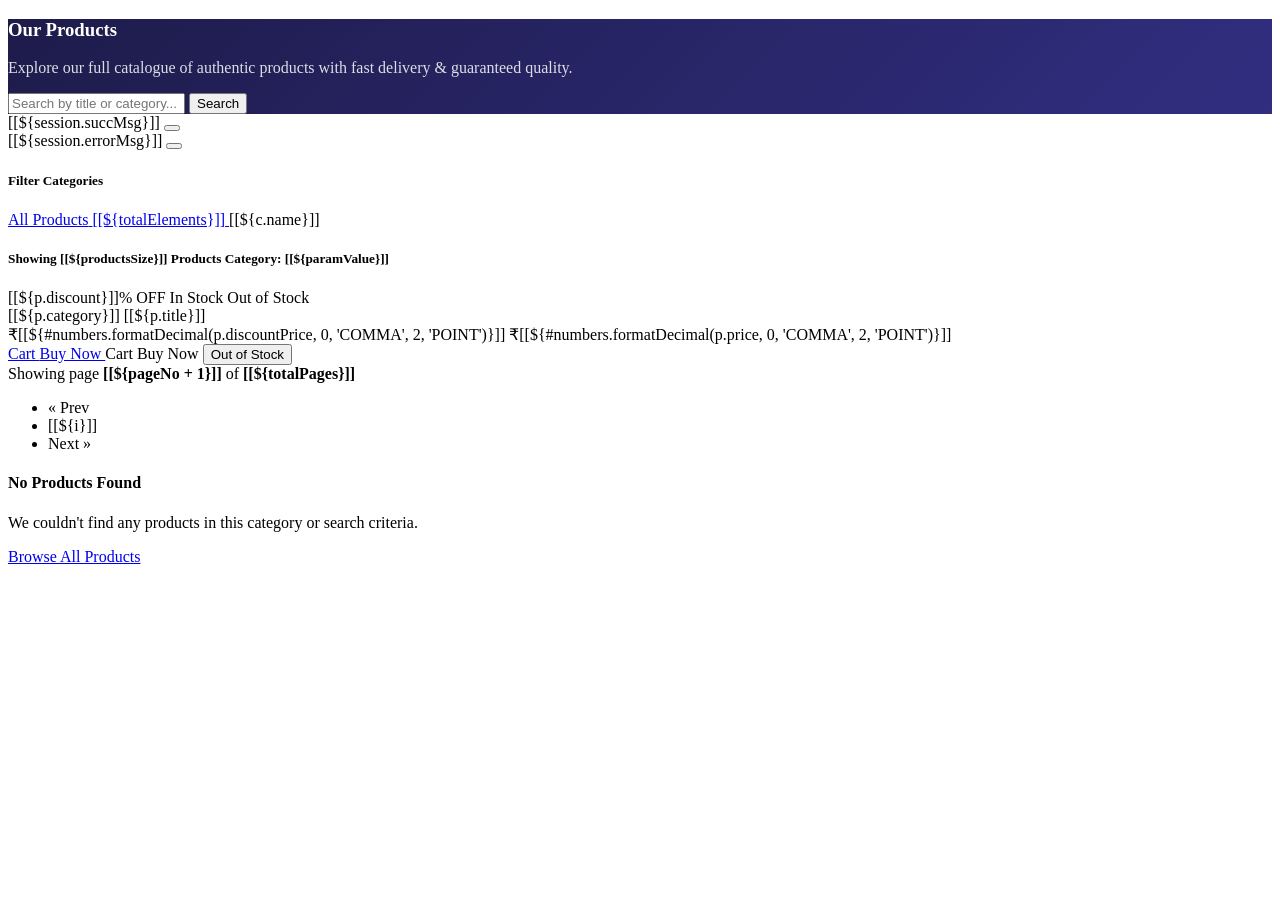
<file: src/main/resources/templates/product.html>
<!DOCTYPE html>
<html lang="en" xmlns:th="http://www.thymeleaf.org"
	th:replace="~{base::layout(~{::section})}">
<head>
<meta charset="UTF-8">
<title>Products - Ecom Store</title>
</head>
<body>
	<section>
		<!-- Search & Header Banner -->
		<div class="py-4 mb-4" style="background: linear-gradient(135deg, #1e1b4b 0%, #312e81 100%); color: #fff;">
			<div class="container">
				<div class="row align-items-center">
					<div class="col-md-6 mb-3 mb-md-0">
						<h3 class="fw-bold mb-1">
							<i class="fa-solid fa-boxes-stacked text-warning me-2"></i> Our Products
						</h3>
						<p class="text-secondary small mb-0 text-light" style="opacity: 0.85;">
							Explore our full catalogue of authentic products with fast delivery & guaranteed quality.
						</p>
					</div>
					<div class="col-md-6">
						<form action="/products" method="get">
							<div class="input-group shadow-sm">
								<input type="text" class="form-control border-0 py-2 px-3"
									placeholder="Search by title or category..." name="ch"
									th:value="${param.ch}">
								<button class="btn btn-warning fw-bold px-4" type="submit">
									<i class="fa-solid fa-magnifying-glass me-1"></i> Search
								</button>
							</div>
						</form>
					</div>
				</div>
			</div>
		</div>

		<div class="container mb-5">
			<!-- Notification Messages -->
			<th:block th:if="${session.succMsg}">
				<div class="alert alert-success alert-dismissible fade show custom-alert text-center" role="alert">
					<i class="fa-solid fa-circle-check me-2"></i> [[${session.succMsg}]]
					<button type="button" class="btn-close" data-bs-dismiss="alert" aria-label="Close"></button>
				</div>
				<th:block th:text="${@commnServiceImpl.removeSessionMessage()}"></th:block>
			</th:block>

			<th:block th:if="${session.errorMsg}">
				<div class="alert alert-danger alert-dismissible fade show custom-alert text-center" role="alert">
					<i class="fa-solid fa-circle-exclamation me-2"></i> [[${session.errorMsg}]]
					<button type="button" class="btn-close" data-bs-dismiss="alert" aria-label="Close"></button>
				</div>
				<th:block th:text="${@commnServiceImpl.removeSessionMessage()}"></th:block>
			</th:block>

			<div class="row g-4">
				<!-- Category Sidebar -->
				<div class="col-lg-3 col-md-4">
					<div class="card border-0 shadow-sm rounded-4 sticky-top" style="top: 90px; background: #ffffff;">
						<div class="card-body p-4">
							<h5 class="fw-bold mb-3 d-flex align-items-center gap-2">
								<i class="fa-solid fa-filter text-primary"></i> Filter Categories
							</h5>
							<div class="list-group list-group-flush">
								<a href="/products"
									class="list-group-item list-group-item-action d-flex justify-content-between align-items-center py-2 px-3 rounded-3 mb-1 border-0"
									th:classappend="${paramValue==''} ? 'bg-primary text-white fw-bold':''">
									<span><i class="fa-solid fa-border-all me-2"></i> All Products</span>
									<span class="badge rounded-pill"
										th:classappend="${paramValue==''} ? 'bg-light text-primary':'bg-secondary'">[[${totalElements}]]</span>
								</a>

								<a th:each="c:${categories}"
									th:href="@{'/products?category='+${c.name}}"
									class="list-group-item list-group-item-action d-flex justify-content-between align-items-center py-2 px-3 rounded-3 mb-1 border-0"
									th:classappend="${paramValue == c.name} ? 'bg-primary text-white fw-bold':''">
									<span><i class="fa-solid fa-tag me-2 opacity-75"></i> [[${c.name}]]</span>
									<i class="fa-solid fa-chevron-right small opacity-50"></i>
								</a>
							</div>
						</div>
					</div>
				</div>

				<!-- Products Grid -->
				<div class="col-lg-9 col-md-8">
					<div class="d-flex justify-content-between align-items-center mb-3">
						<h5 class="fw-bold mb-0">
							Showing <span class="text-primary">[[${productsSize}]]</span> Products
							<span th:if="${paramValue != ''}" class="badge bg-primary ms-2">Category: [[${paramValue}]]</span>
						</h5>
					</div>

					<th:block th:if="${productsSize > 0}">
						<div class="row g-4">
							<div class="col-12 col-sm-6 col-lg-4" th:each="p:${products}">
								<div class="product-card">
									<!-- Discount & Stock Badges -->
									<span class="discount-badge" th:if="${p.discount > 0}">[[${p.discount}]]% OFF</span>
									<span class="stock-tag" th:if="${p.stock > 0}">In Stock</span>
									<span class="stock-tag bg-warning text-dark" th:unless="${p.stock > 0}">Out of Stock</span>

									<!-- Product Image -->
									<a th:href="@{'/product/'+${p.id}}" class="product-img-box text-decoration-none">
										<img th:src="@{${p.image != null and p.image.startsWith('/') ? p.image : (p.image != null and (p.image.startsWith('http://') or p.image.startsWith('https://')) ? p.image : '/img/product_img/' + (p.image != null ? p.image : 'default.jpg'))}}"
											th:alt="${p.title}"
											onerror="this.onerror=null;this.src='/img/default.jpg';">
									</a>

									<!-- Product Info -->
									<div class="product-info">
										<span class="product-category-label">[[${p.category}]]</span>
										<a th:href="@{'/product/'+${p.id}}" class="product-title" th:title="${p.title}">
											[[${p.title}]]
										</a>

										<div class="product-price-row">
											<span class="price-current">&#8377;[[${#numbers.formatDecimal(p.discountPrice, 0, 'COMMA', 2, 'POINT')}]]</span>
											<span class="price-original" th:if="${p.discount > 0}">&#8377;[[${#numbers.formatDecimal(p.price, 0, 'COMMA', 2, 'POINT')}]]</span>
										</div>

										<!-- Actions -->
										<div class="product-card-actions">
											<!-- Guest Actions -->
											<th:block th:if="${user==null}">
												<a href="/signin" class="btn btn-modern-secondary" title="Login to Add to Cart">
													<i class="fa-solid fa-cart-plus"></i> Cart
												</a>
												<a href="/signin" class="btn btn-modern-buy" title="Login to Buy">
													<i class="fa-solid fa-bolt"></i> Buy Now
												</a>
											</th:block>

											<!-- Logged-in Customer Actions -->
											<th:block th:if="${user!=null}">
												<a th:if="${p.stock > 0}"
													th:href="@{'/user/addCart?pid='+${p.id}+'&uid='+${user.id}+'&redirect=products'}"
													class="btn btn-modern-secondary">
													<i class="fa-solid fa-cart-plus"></i> Cart
												</a>
												<a th:if="${p.stock > 0}"
													th:href="@{'/user/buyNow?pid='+${p.id}+'&uid='+${user.id}}"
													class="btn btn-modern-buy">
													<i class="fa-solid fa-bolt"></i> Buy Now
												</a>
												<button th:unless="${p.stock > 0}" class="btn btn-secondary btn-sm col-12 disabled">
													Out of Stock
												</button>
											</th:block>
										</div>
									</div>
								</div>
							</div>
						</div>

						<!-- Pagination -->
						<div class="d-flex justify-content-between align-items-center mt-5 flex-wrap gap-3">
							<div class="text-muted small">
								Showing page <strong class="text-dark">[[${pageNo + 1}]]</strong> of <strong class="text-dark">[[${totalPages}]]</strong>
							</div>
							<nav th:if="${totalPages > 1}">
								<ul class="pagination pagination-sm mb-0">
									<li class="page-item" th:classappend="${isFirst} ? 'disabled':''">
										<a class="page-link"
											th:href="@{'/products?pageNo=' + ${pageNo - 1} + (${paramValue != null and paramValue != ''} ? '&category=' + ${paramValue} : '')}">
											&laquo; Prev
										</a>
									</li>
									<li th:each="i:${#numbers.sequence(1, totalPages)}" class="page-item"
										th:classappend="${pageNo + 1 == i} ? 'active':''">
										<a class="page-link"
											th:href="@{'/products?pageNo=' + ${i - 1} + (${paramValue != null and paramValue != ''} ? '&category=' + ${paramValue} : '')}">
											[[${i}]]
										</a>
									</li>
									<li class="page-item" th:classappend="${isLast} ? 'disabled':''">
										<a class="page-link"
											th:href="@{'/products?pageNo=' + ${pageNo + 1} + (${paramValue != null and paramValue != ''} ? '&category=' + ${paramValue} : '')}">
											Next &raquo;
										</a>
									</li>
								</ul>
							</nav>
						</div>
					</th:block>

					<!-- Empty State -->
					<th:block th:unless="${productsSize > 0}">
						<div class="card border-0 shadow-sm rounded-4 p-5 text-center my-4 bg-white">
							<i class="fa-solid fa-box-open fa-4x text-muted mb-3 opacity-50"></i>
							<h4 class="fw-bold">No Products Found</h4>
							<p class="text-muted">We couldn't find any products in this category or search criteria.</p>
							<div class="mt-2">
								<a href="/products" class="btn btn-modern-primary px-4">
									<i class="fa-solid fa-arrow-left me-1"></i> Browse All Products
								</a>
							</div>
						</div>
					</th:block>
				</div>
			</div>
		</div>
	</section>
</body>
</html>
</file>
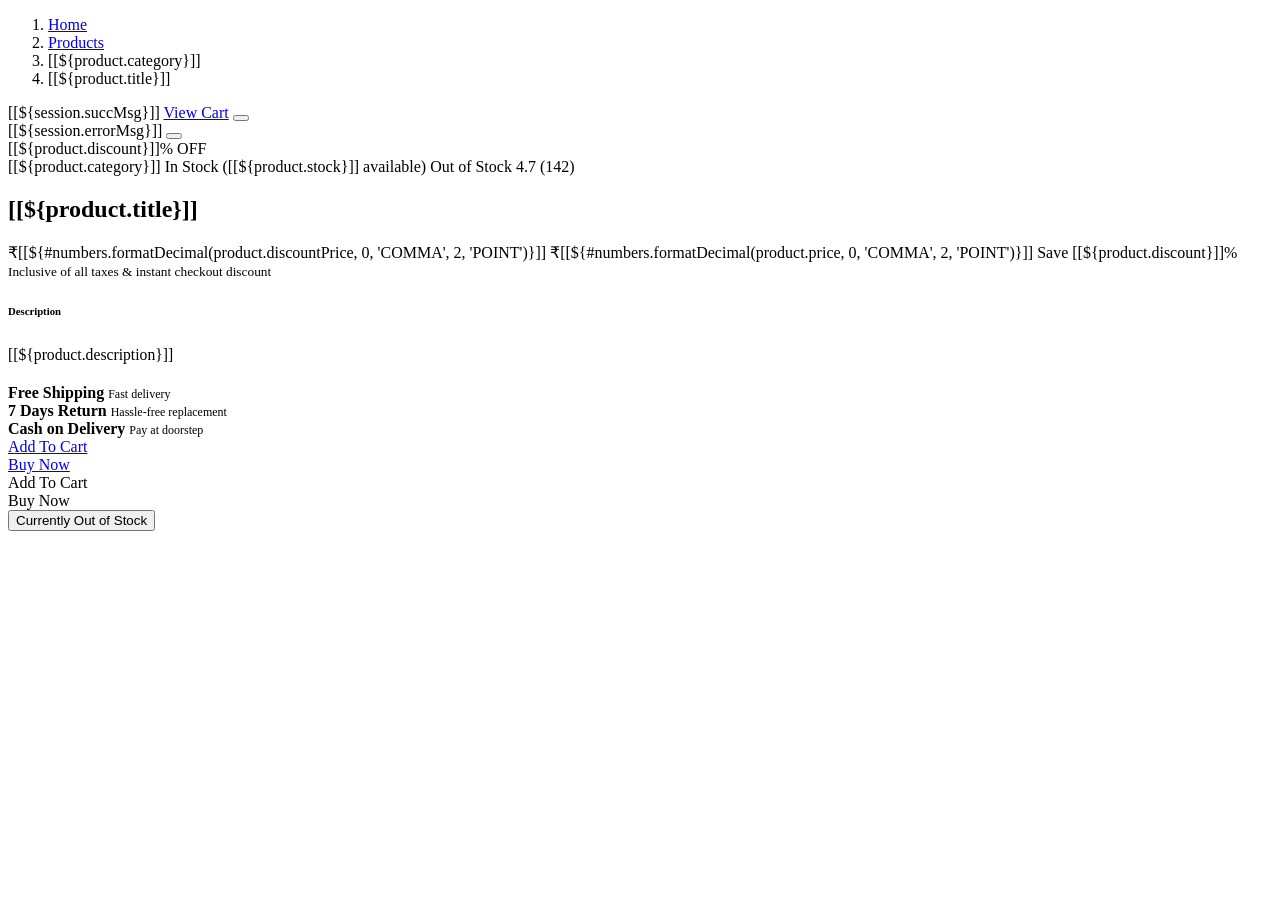
<file: src/main/resources/templates/view_product.html>
<!DOCTYPE html>
<html lang="en" xmlns:th="http://www.thymeleaf.org"
	th:replace="~{base::layout(~{::section})}">
<head>
<meta charset="UTF-8">
<title>[[${product.title}]] - Ecom Store</title>
</head>
<body>
	<section>
		<div class="container my-5">
			<!-- Breadcrumb -->
			<nav aria-label="breadcrumb" class="mb-4">
				<ol class="breadcrumb">
					<li class="breadcrumb-item"><a href="/" class="text-decoration-none">Home</a></li>
					<li class="breadcrumb-item"><a href="/products" class="text-decoration-none">Products</a></li>
					<li class="breadcrumb-item">
						<a th:href="@{'/products?category='+${product.category}}" class="text-decoration-none">[[${product.category}]]</a>
					</li>
					<li class="breadcrumb-item active" aria-current="page">[[${product.title}]]</li>
				</ol>
			</nav>

			<!-- Alerts -->
			<th:block th:if="${session.succMsg}">
				<div class="alert alert-success alert-dismissible fade show custom-alert text-center" role="alert">
					<i class="fa-solid fa-circle-check me-2"></i> [[${session.succMsg}]]
					<a href="/user/cart" class="btn btn-sm btn-outline-success ms-2 fw-bold">View Cart</a>
					<button type="button" class="btn-close" data-bs-dismiss="alert" aria-label="Close"></button>
				</div>
				<th:block th:text="${@commnServiceImpl.removeSessionMessage()}"></th:block>
			</th:block>

			<th:block th:if="${session.errorMsg}">
				<div class="alert alert-danger alert-dismissible fade show custom-alert text-center" role="alert">
					<i class="fa-solid fa-circle-exclamation me-2"></i> [[${session.errorMsg}]]
					<button type="button" class="btn-close" data-bs-dismiss="alert" aria-label="Close"></button>
				</div>
				<th:block th:text="${@commnServiceImpl.removeSessionMessage()}"></th:block>
			</th:block>

			<div class="detail-card">
				<div class="row g-5 align-items-center">
					<!-- Product Image Showcase -->
					<div class="col-lg-5">
						<div class="detail-img-wrapper position-relative">
							<span class="discount-badge" th:if="${product.discount > 0}" style="top: 20px; left: 20px;">
								[[${product.discount}]]% OFF
							</span>
							<img th:src="@{${product.image != null and product.image.startsWith('/') ? product.image : (product.image != null and (product.image.startsWith('http://') or product.image.startsWith('https://')) ? product.image : '/img/product_img/' + (product.image != null ? product.image : 'default.jpg'))}}"
								th:alt="${product.title}"
								onerror="this.onerror=null;this.src='/img/default.jpg';">
						</div>
					</div>

					<!-- Product Details Column -->
					<div class="col-lg-7">
						<div class="detail-badge-row">
							<span class="badge bg-primary px-3 py-2 rounded-pill">[[${product.category}]]</span>
							<span class="badge bg-success px-3 py-2 rounded-pill" th:if="${product.stock > 0}">
								<i class="fa-solid fa-circle-check me-1"></i> In Stock ([[${product.stock}]] available)
							</span>
							<span class="badge bg-warning text-dark px-3 py-2 rounded-pill" th:unless="${product.stock > 0}">
								<i class="fa-solid fa-triangle-exclamation me-1"></i> Out of Stock
							</span>
							<span class="text-warning small ms-auto">
								<i class="fa-solid fa-star"></i>
								<i class="fa-solid fa-star"></i>
								<i class="fa-solid fa-star"></i>
								<i class="fa-solid fa-star"></i>
								<i class="fa-solid fa-star-half-stroke"></i>
								<span class="text-secondary fw-bold ms-1">4.7 (142)</span>
							</span>
						</div>

						<h1 class="detail-title">[[${product.title}]]</h1>

						<!-- Price Card -->
						<div class="detail-price-box">
							<div class="d-flex align-items-baseline gap-3">
								<span class="detail-price-main">&#8377;[[${#numbers.formatDecimal(product.discountPrice, 0, 'COMMA', 2, 'POINT')}]]</span>
								<span class="price-original fs-5" th:if="${product.discount > 0}">
									&#8377;[[${#numbers.formatDecimal(product.price, 0, 'COMMA', 2, 'POINT')}]]
								</span>
								<span class="badge bg-danger rounded-pill" th:if="${product.discount > 0}">
									Save [[${product.discount}]]%
								</span>
							</div>
							<small class="text-success fw-bold d-block mt-1">
								<i class="fa-solid fa-tags me-1"></i> Inclusive of all taxes & instant checkout discount
							</small>
						</div>

						<!-- Description -->
						<div class="mb-4">
							<h6 class="fw-bold text-uppercase text-secondary small letter-spacing-1 mb-2">Description</h6>
							<p class="text-secondary" style="font-size: 0.98rem; line-height: 1.7;">
								[[${product.description}]]
							</p>
						</div>

						<!-- Trust Value Icons -->
						<div class="feature-pill-grid">
							<div class="feature-pill-card">
								<i class="fa-solid fa-truck-fast text-primary"></i>
								<strong class="small d-block text-dark">Free Shipping</strong>
								<span class="text-muted" style="font-size: 0.75rem;">Fast delivery</span>
							</div>
							<div class="feature-pill-card">
								<i class="fa-solid fa-rotate-left text-danger"></i>
								<strong class="small d-block text-dark">7 Days Return</strong>
								<span class="text-muted" style="font-size: 0.75rem;">Hassle-free replacement</span>
							</div>
							<div class="feature-pill-card">
								<i class="fa-solid fa-hand-holding-dollar text-success"></i>
								<strong class="small d-block text-dark">Cash on Delivery</strong>
								<span class="text-muted" style="font-size: 0.75rem;">Pay at doorstep</span>
							</div>
						</div>

						<!-- CTA Buttons Section -->
						<div class="mt-4 pt-2">
							<th:block th:if="${product.stock > 0}">
								<!-- Guest View -->
								<th:block th:if="${user==null}">
									<div class="row g-3">
										<div class="col-sm-6">
											<a href="/signin" class="btn btn-modern-primary w-100 py-3 fs-6">
												<i class="fa-solid fa-cart-plus me-2"></i> Add To Cart
											</a>
										</div>
										<div class="col-sm-6">
											<a href="/signin" class="btn btn-modern-buy w-100 py-3 fs-6">
												<i class="fa-solid fa-bolt me-2"></i> Buy Now
											</a>
										</div>
									</div>
								</th:block>

								<!-- Logged-in Customer View -->
								<th:block th:if="${user!=null}">
									<div class="row g-3">
										<div class="col-sm-6">
											<a th:href="@{'/user/addCart?pid='+${product.id}+'&uid='+${user.id}}"
												class="btn btn-modern-primary w-100 py-3 fs-6">
												<i class="fa-solid fa-cart-plus me-2"></i> Add To Cart
											</a>
										</div>
										<div class="col-sm-6">
											<a th:href="@{'/user/buyNow?pid='+${product.id}+'&uid='+${user.id}}"
												class="btn btn-modern-buy w-100 py-3 fs-6">
												<i class="fa-solid fa-bolt me-2"></i> Buy Now
											</a>
										</div>
									</div>
								</th:block>
							</th:block>

							<th:block th:unless="${product.stock > 0}">
								<button class="btn btn-secondary w-100 py-3 fs-6 disabled">
									<i class="fa-solid fa-bell-slash me-2"></i> Currently Out of Stock
								</button>
							</th:block>
						</div>
					</div>
				</div>
			</div>
		</div>
	</section>
</body>
</html>
</file>
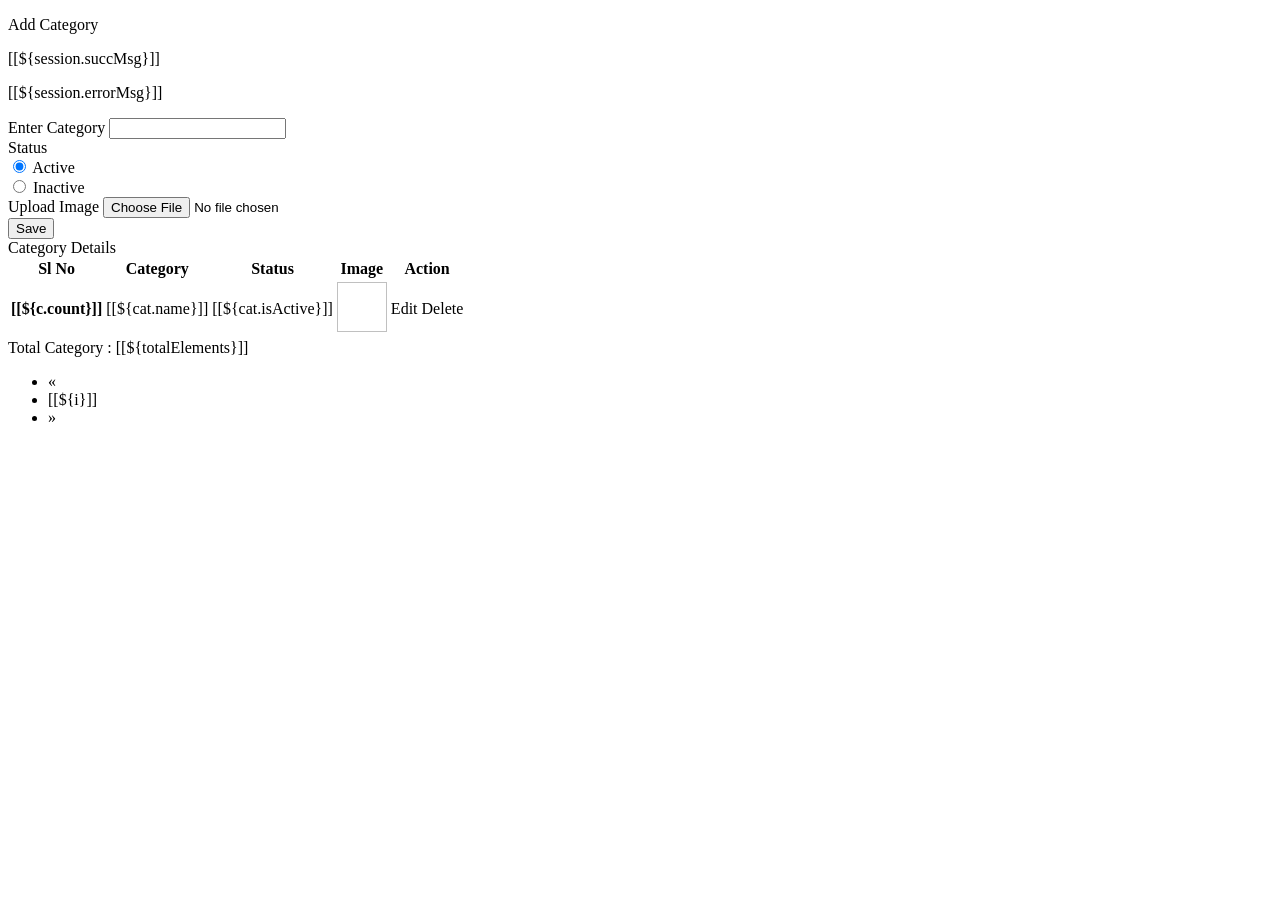
<file: src/main/resources/templates/admin/category.html>
<!DOCTYPE html>
<html lang="en" xmlns:th="http://www.thymeleaf.org"
	th:replace="~{base::layout(~{::section})}">
<head>
<meta charset="ISO-8859-1">
<title>Insert title here</title>
</head>
<body>
	<section>
		<div class="container-fluid p-5 mt-5">
			<div class="row">
				<div class="col-md-3">
					<div class="card card-sh">
						<div class="card-header text-center ">
							<p class="fs-4">Add Category</p>
							<th:block th:if="${session.succMsg}">
								<p class="text-success fw-bold">[[${session.succMsg}]]</p>
								<th:block th:text="${@commnServiceImpl.removeSessionMessage()}"></th:block>
							</th:block>

							<th:block th:if="${session.errorMsg}">
								<p class="text-danger fw-bold">[[${session.errorMsg}]]</p>
								<th:block th:text="${@commnServiceImpl.removeSessionMessage()}"></th:block>
							</th:block>

						</div>
						<div class="card-body">
							<form action="/admin/saveCategory" method="post"
								enctype="multipart/form-data">
								<div class="mb-3">
									<label>Enter Category</label> <input type="text" name="name"
										class="form-control">
								</div>

								<div class="mb-3">
									<label>Status</label>

									<div class="form-check">
										<input class="form-check-input" type="radio" checked
											value="true" name="isActive" id="flexRadioDefault1">
										<label class="form-check-label" for="flexRadioDefault1">
											Active </label>
									</div>
									<div class="form-check">
										<input class="form-check-input" type="radio" name="isActive"
											value="false" id="flexRadioDefault2"> <label
											class="form-check-label" for="flexRadioDefault2">
											Inactive </label>
									</div>

								</div>

								<div class="mb-3">
									<label>Upload Image</label> <input type="file" name="file"
										class="form-control">
								</div>
								<button class="btn btn-primary col-md-12 mt-2">Save</button>
							</form>
						</div>
					</div>
				</div>

				<div class="col-md-8">
					<div class="card card-sh">
						<div class="card-header text-center fs-4">Category Details</div>
						<div class="card-body">
							<table class="table">
								<thead>
									<tr>
										<th scope="col">Sl No</th>
										<th scope="col">Category</th>
										<th scope="col">Status</th>
										<th scope="col">Image</th>
										<th scope="col">Action</th>
									</tr>
								</thead>
								<tbody>
									<tr th:each="cat,c:${categorys}">
										<th scope="row">[[${c.count}]]</th>
										<td>[[${cat.name}]]</td>
										<td>[[${cat.isActive}]]</td>
										<td><img
											th:src="@{${cat.imageName != null and cat.imageName.startsWith('/') ? cat.imageName : (cat.imageName != null and (cat.imageName.startsWith('http://') or cat.imageName.startsWith('https://')) ? cat.imageName : '/img/category_img/' + (cat.imageName != null ? cat.imageName : 'default.jpg'))}}"
											onerror="this.onerror=null;this.src='/img/default.jpg';"
											width="50px" height="50px" style="object-fit: contain;"></td>
										<td><a th:href="@{'/admin/loadEditCategory/'+${cat.id}}"
											class="btn btn-primary btn-sm"><i
												class="fa-solid fa-pen-to-square  fa-1x"></i> Edit </a> <a
											th:href="@{'/admin/deleteCategory/'+${cat.id}}"
											class="btn btn-danger btn-sm"><i
												class="fa-solid fa-trash  fa-1x"></i>Delete</a></td>
									</tr>

								</tbody>
							</table>

							<div class="row">
								<div class="col-md-4">Total Category :
									[[${totalElements}]]</div>
								<div class="col-md-6">

									<nav aria-label="Page navigation example">
										<ul class="pagination">
											<li class="page-item"
												th:classappend="${isFirst} ? 'disabled':''"><a
												class="page-link"
												th:href="@{'/admin/category?pageNo='+${pageNo-1}}"
												aria-label="Previous"> <span aria-hidden="true">&laquo;</span>
											</a></li>

											<li th:each="i:${#numbers.sequence(1,totalPages)}"
												class="page-item"
												th:classappend="${pageNo+1==i}?'active':''" ]]><a
												class="page-link"
												th:href="@{'/admin/category?pageNo='+${i-1}}">[[${i}]]</a></li>

											<li class="page-item"
												th:classappend="${isLast} ? 'disabled':''"><a
												class="page-link"
												th:href="@{'/admin/category?pageNo='+${pageNo+1}}"
												aria-label="Next"> <span aria-hidden="true">&raquo;</span>
											</a></li>
										</ul>
									</nav>
								</div>

							</div>
						</div>
					</div>

				</div>

			</div>
		</div>
	</section>
</body>
</html>
</file>
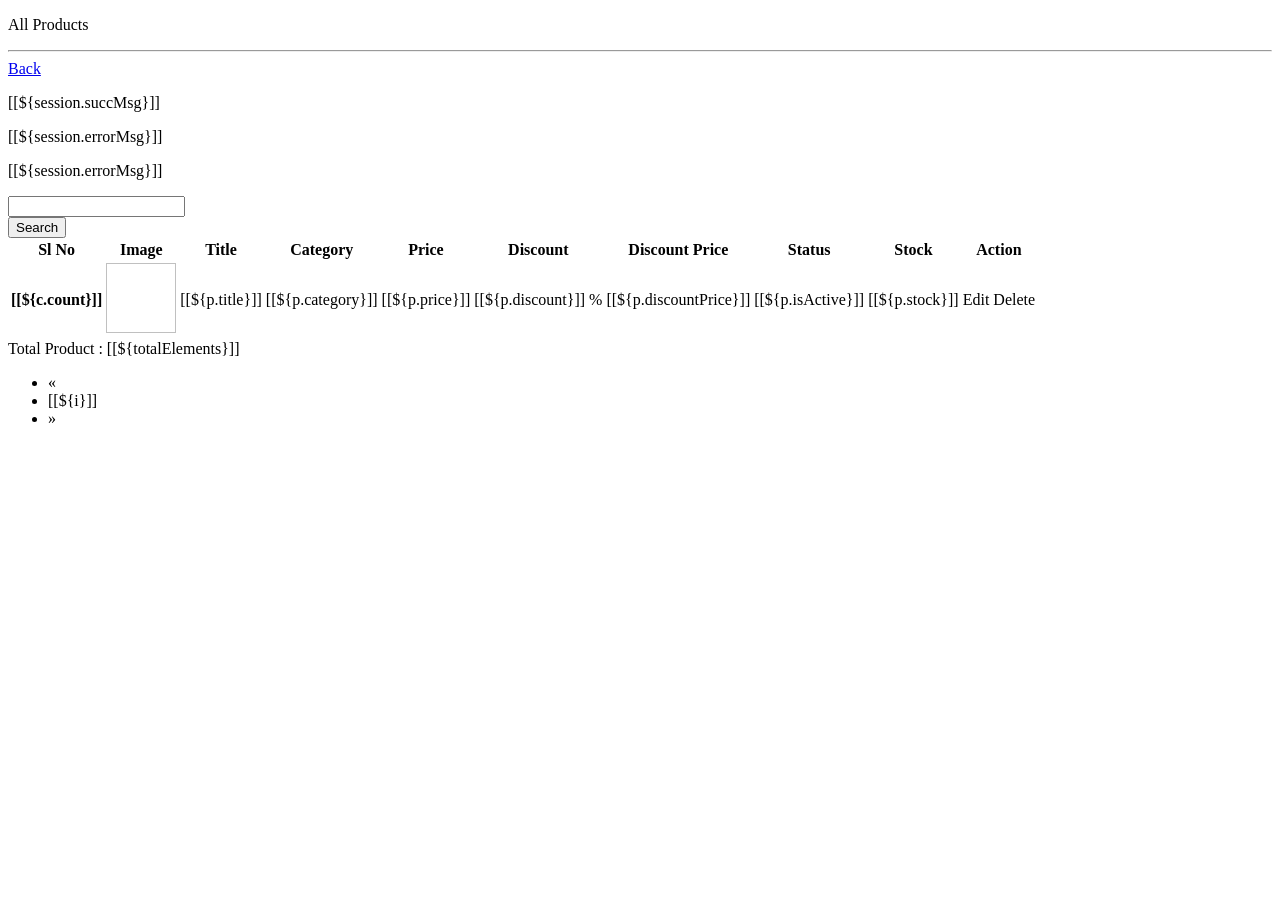
<file: src/main/resources/templates/admin/products.html>
<!DOCTYPE html>
<html lang="en" xmlns:th="http://www.thymeleaf.org"
	th:replace="~{base::layout(~{::section})}">
<head>
<meta charset="ISO-8859-1">
<title>Insert title here</title>
</head>
<body>
	<section>
		<div class="container-fluid mt-4 p-3">
			<div class="row">
				<p class="text-center fs-3 mt-2">All Products</p>
				<hr>
				<a href="/admin/" class="text-decoration-none"><i
					class="fa-solid fa-arrow-left"></i> Back</a>
				<th:block th:if="${session.succMsg}">
					<p class="text-success fw-bold">[[${session.succMsg}]]</p>
					<th:block th:text="${@commnServiceImpl.removeSessionMessage()}"></th:block>
				</th:block>

				<th:block th:if="${session.errorMsg}">
					<p class="text-danger fw-bold">[[${session.errorMsg}]]</p>
					<th:block th:text="${@commnServiceImpl.removeSessionMessage()}"></th:block>
				</th:block>

				<th:block th:if="${session.errorMsg}">
					<p class="text-danger fw-bold text-center">[[${session.errorMsg}]]</p>
					<th:block th:text="${@commnServiceImpl.removeSessionMessage()}"></th:block>
				</th:block>
				<div class="col-md-4 p-3">

					<form action="/admin/products" method="get">
						<div class="row">
							<div class="col">
								<input type="text" class="form-control " name="ch">
							</div>
							<div class="col">
								<button class="btn btn-primary col">Search</button>
							</div>
						</div>
					</form>

				</div>


				<!-- <div class="card card-sh">-->
				<div class="p-3">
					<table class="table table-bordered">
						<thead class="table-light ">
							<tr>
								<th scope="col">Sl No</th>
								<th scope="col">Image</th>
								<th scope="col">Title</th>
								<th scope="col">Category</th>
								<th scope="col">Price</th>
								<th scope="col">Discount</th>
								<th scope="col">Discount Price</th>
								<th scope="col">Status</th>
								<th scope="col">Stock</th>
								<th scope="col">Action</th>
							</tr>
						</thead>
						<tbody>
							<tr th:each="p,c:${products}">
								<th scope="row">[[${c.count}]]</th>
								<td><img th:src="@{${p.image != null and p.image.startsWith('/') ? p.image : (p.image != null and (p.image.startsWith('http://') or p.image.startsWith('https://')) ? p.image : '/img/product_img/' + (p.image != null ? p.image : 'default.jpg'))}}"
									onerror="this.onerror=null;this.src='/img/default.jpg';"
									width="70px" height="70px" style="object-fit: contain;"></td>
								<td>[[${p.title}]]</td>
								<td>[[${p.category}]]</td>
								<td>[[${p.price}]]</td>
								<td>[[${p.discount}]] %</td>
								<td>[[${p.discountPrice}]]</td>
								<td>[[${p.isActive}]]</td>
								<td>[[${p.stock}]]</td>
								<td><a th:href="@{'/admin/editProduct/'+${p.id}}"
									class="btn btn-sm btn-primary"><i
										class="fa-solid fa-pen-to-square"></i>Edit</a> <a
									th:href="@{'/admin/deleteProduct/'+${p.id}}"
									class="btn btn-sm btn-danger"><i class="fa-solid fa-trash"></i>
										Delete</a></td>
							</tr>

						</tbody>
					</table>

					<div class="row">
						<div class="col-md-4">Total Product : [[${totalElements}]]</div>
						<div class="col-md-6">

							<nav aria-label="Page navigation example">
								<ul class="pagination">
									<li class="page-item"
										th:classappend="${isFirst} ? 'disabled':''"><a
										class="page-link"
										th:href="@{'/admin/products?pageNo='+${pageNo-1}}"
										aria-label="Previous"> <span aria-hidden="true">&laquo;</span>
									</a></li>

									<li th:each="i:${#numbers.sequence(1,totalPages)}"
										class="page-item" th:classappend="${pageNo+1==i}?'active':''"
										]]><a class="page-link"
										th:href="@{'/admin/products?pageNo='+${i-1}}">[[${i}]]</a></li>

									<li class="page-item"
										th:classappend="${isLast} ? 'disabled':''"><a
										class="page-link"
										th:href="@{'/admin/products?pageNo='+${pageNo+1}}"
										aria-label="Next"> <span aria-hidden="true">&raquo;</span>
									</a></li>
								</ul>
							</nav>
						</div>

					</div>
				</div>
			</div>
		</div>
		<!-- 	</div> -->
	</section>
</body>
</html>
</file>
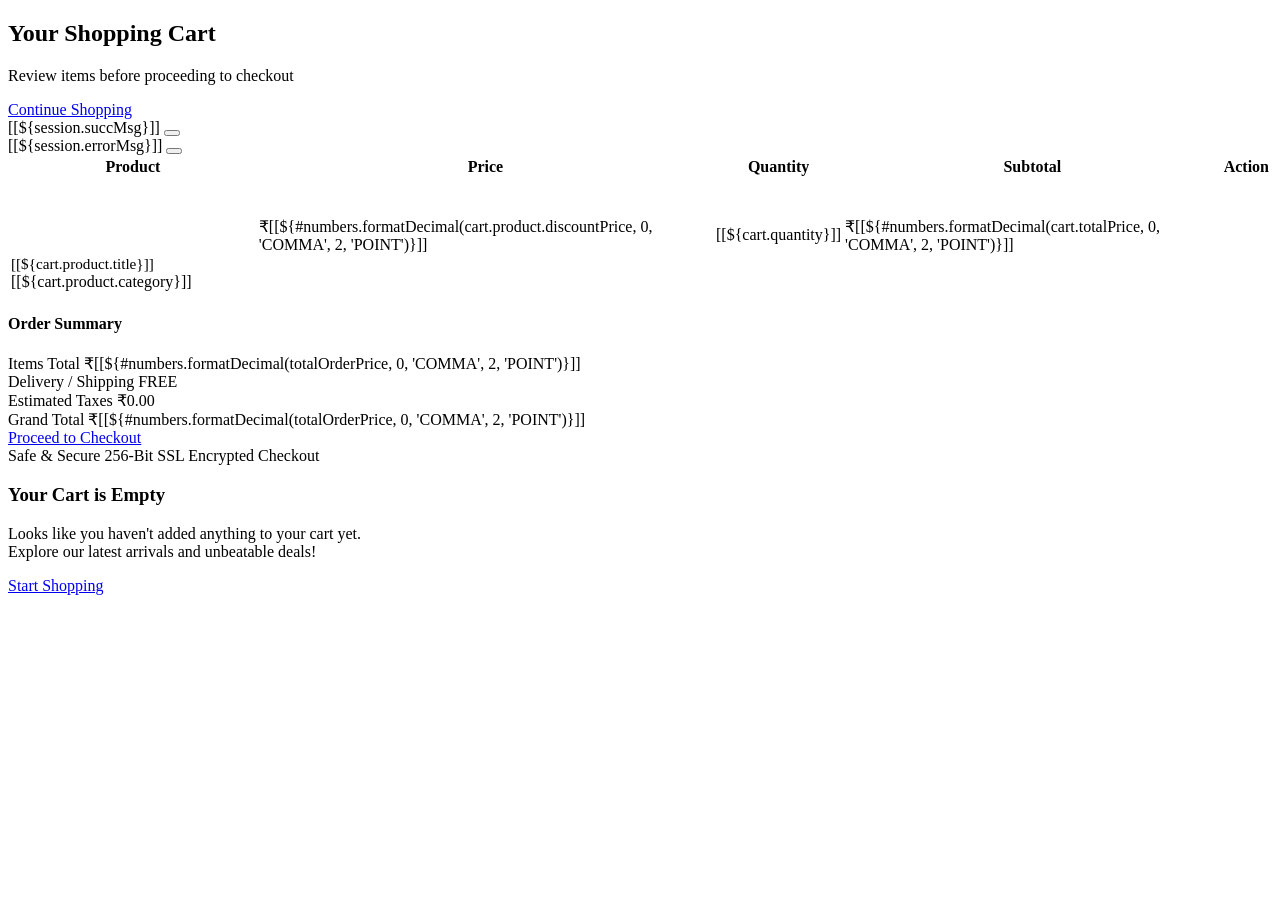
<file: src/main/resources/templates/user/cart.html>
<!DOCTYPE html>
<html lang="en" xmlns:th="http://www.thymeleaf.org"
	th:replace="~{base::layout(~{::section})}">
<head>
<meta charset="UTF-8">
<title>Shopping Cart - Ecom Store</title>
</head>
<body>
	<section>
		<div class="container my-5">
			<!-- Header -->
			<div class="d-flex justify-content-between align-items-center mb-4">
				<div>
					<h2 class="fw-bold mb-1">
						<i class="fa-solid fa-cart-shopping text-primary me-2"></i> Your Shopping Cart
					</h2>
					<p class="text-muted small mb-0">Review items before proceeding to checkout</p>
				</div>
				<a href="/products" class="btn btn-outline-primary btn-sm rounded-pill px-3 fw-bold">
					<i class="fa-solid fa-arrow-left me-1"></i> Continue Shopping
				</a>
			</div>

			<!-- Notification Messages -->
			<th:block th:if="${session.succMsg}">
				<div class="alert alert-success alert-dismissible fade show custom-alert text-center" role="alert">
					<i class="fa-solid fa-circle-check me-2"></i> [[${session.succMsg}]]
					<button type="button" class="btn-close" data-bs-dismiss="alert" aria-label="Close"></button>
				</div>
				<th:block th:text="${@commnServiceImpl.removeSessionMessage()}"></th:block>
			</th:block>

			<th:block th:if="${session.errorMsg}">
				<div class="alert alert-danger alert-dismissible fade show custom-alert text-center" role="alert">
					<i class="fa-solid fa-circle-exclamation me-2"></i> [[${session.errorMsg}]]
					<button type="button" class="btn-close" data-bs-dismiss="alert" aria-label="Close"></button>
				</div>
				<th:block th:text="${@commnServiceImpl.removeSessionMessage()}"></th:block>
			</th:block>

			<!-- Cart Content -->
			<th:block th:if="${carts != null and carts.size > 0}">
				<div class="row g-4">
					<!-- Cart Items List -->
					<div class="col-lg-8">
						<div class="cart-card">
							<div class="table-responsive">
								<table class="table cart-table align-middle mb-0">
									<thead>
										<tr>
											<th>Product</th>
											<th>Price</th>
											<th class="text-center">Quantity</th>
											<th>Subtotal</th>
											<th class="text-center">Action</th>
										</tr>
									</thead>
									<tbody>
										<tr th:each="cart, c:${carts}">
											<td>
												<div class="d-flex align-items-center gap-3">
													<div class="rounded-3 p-1 border bg-light d-flex align-items-center justify-content-center"
														style="width: 75px; height: 75px; min-width: 75px;">
														<img th:src="@{${cart.product.image != null and cart.product.image.startsWith('/') ? cart.product.image : (cart.product.image != null and (cart.product.image.startsWith('http://') or cart.product.image.startsWith('https://')) ? cart.product.image : '/img/product_img/' + (cart.product.image != null ? cart.product.image : 'default.jpg'))}}"
															th:alt="${cart.product.title}"
															style="max-width: 100%; max-height: 100%; object-fit: contain;"
															onerror="this.onerror=null;this.src='/img/default.jpg';">
													</div>
													<div>
														<a th:href="@{'/product/'+${cart.product.id}}"
															class="fw-bold text-dark text-decoration-none d-block mb-1"
															style="max-width: 250px; font-size: 0.95rem;">
															[[${cart.product.title}]]
														</a>
														<span class="badge bg-light text-secondary border">[[${cart.product.category}]]</span>
													</div>
												</div>
											</td>
											<td class="fw-bold text-secondary">
												&#8377;[[${#numbers.formatDecimal(cart.product.discountPrice, 0, 'COMMA', 2, 'POINT')}]]
											</td>
											<td class="text-center">
												<div class="qty-stepper">
													<a th:href="@{'/user/cartQuantityUpdate?sy=de&cid='+${cart.id}}"
														class="qty-btn" title="Decrease">
														<i class="fa-solid fa-minus"></i>
													</a>
													<span class="qty-value">[[${cart.quantity}]]</span>
													<a th:href="@{'/user/cartQuantityUpdate?sy=in&cid='+${cart.id}}"
														class="qty-btn" title="Increase">
														<i class="fa-solid fa-plus"></i>
													</a>
												</div>
											</td>
											<td class="fw-bold text-dark fs-6">
												&#8377;[[${#numbers.formatDecimal(cart.totalPrice, 0, 'COMMA', 2, 'POINT')}]]
											</td>
											<td class="text-center">
												<a th:href="@{'/user/cartQuantityUpdate?sy=rem&cid='+${cart.id}}"
													class="btn btn-sm btn-outline-danger rounded-circle p-2"
													title="Remove item">
													<i class="fa-solid fa-trash-can"></i>
												</a>
											</td>
										</tr>
									</tbody>
								</table>
							</div>
						</div>
					</div>

					<!-- Order Summary Box -->
					<div class="col-lg-4">
						<div class="summary-card">
							<h4>Order Summary</h4>
							<div class="summary-row">
								<span>Items Total</span>
								<span>&#8377;[[${#numbers.formatDecimal(totalOrderPrice, 0, 'COMMA', 2, 'POINT')}]]</span>
							</div>
							<div class="summary-row">
								<span>Delivery / Shipping</span>
								<span class="text-success fw-bold">FREE</span>
							</div>
							<div class="summary-row">
								<span>Estimated Taxes</span>
								<span>&#8377;0.00</span>
							</div>
							<div class="summary-total">
								<span>Grand Total</span>
								<span class="text-primary">&#8377;[[${#numbers.formatDecimal(totalOrderPrice, 0, 'COMMA', 2, 'POINT')}]]</span>
							</div>

							<div class="mt-4">
								<a href="/user/orders" class="btn btn-modern-buy w-100 py-3 fs-6">
									<i class="fa-solid fa-credit-card me-2"></i> Proceed to Checkout
								</a>
							</div>

							<div class="mt-4 pt-3 border-top text-center text-muted small">
								<i class="fa-solid fa-shield-halved text-success me-1"></i> Safe & Secure 256-Bit SSL Encrypted Checkout
							</div>
						</div>
					</div>
				</div>
			</th:block>

			<!-- Empty Cart State -->
			<th:block th:unless="${carts != null and carts.size > 0}">
				<div class="cart-card p-5 text-center my-4">
					<div class="mb-4">
						<i class="fa-solid fa-cart-arrow-down fa-5x text-muted opacity-50"></i>
					</div>
					<h3 class="fw-bold">Your Cart is Empty</h3>
					<p class="text-muted mx-auto" style="max-width: 400px;">
						Looks like you haven't added anything to your cart yet. Explore our latest arrivals and unbeatable deals!
					</p>
					<div class="mt-4">
						<a href="/products" class="btn btn-modern-primary px-4 py-2 fs-6">
							<i class="fa-solid fa-bag-shopping me-2"></i> Start Shopping
						</a>
					</div>
				</div>
			</th:block>
		</div>
	</section>
</body>
</html>
</file>
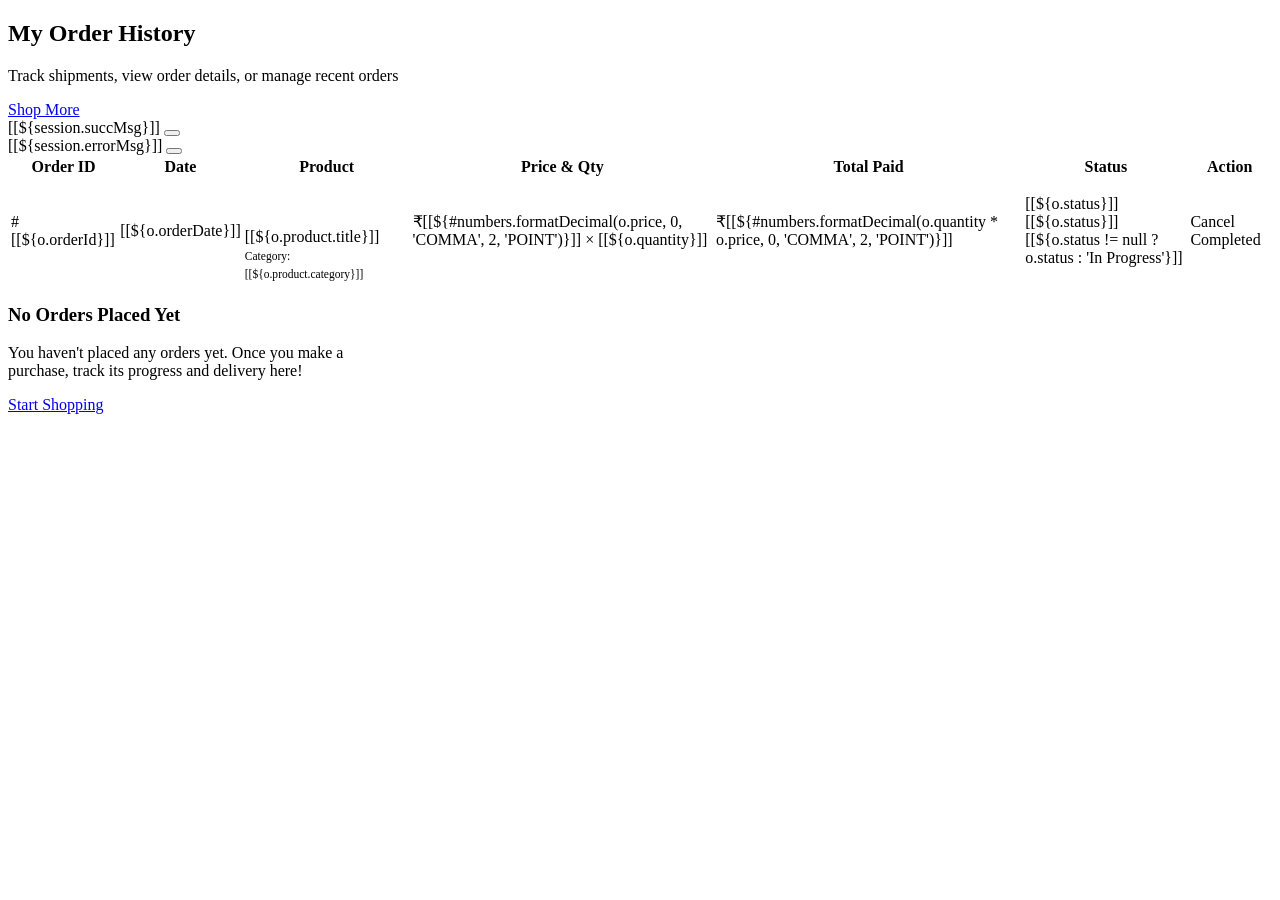
<file: src/main/resources/templates/user/my_orders.html>
<!DOCTYPE html>
<html lang="en" xmlns:th="http://www.thymeleaf.org"
	th:replace="~{base::layout(~{::section})}">
<head>
<meta charset="UTF-8">
<title>My Orders - Ecom Store</title>
</head>
<body>
	<section>
		<div class="container my-5">
			<div class="d-flex justify-content-between align-items-center mb-4">
				<div>
					<h2 class="fw-bold mb-1">
						<i class="fa-solid fa-box-open text-primary me-2"></i> My Order History
					</h2>
					<p class="text-muted small mb-0">Track shipments, view order details, or manage recent orders</p>
				</div>
				<a href="/products" class="btn btn-outline-primary btn-sm rounded-pill px-3 fw-bold">
					<i class="fa-solid fa-cart-plus me-1"></i> Shop More
				</a>
			</div>

			<!-- Notification Messages -->
			<th:block th:if="${session.succMsg}">
				<div class="alert alert-success alert-dismissible fade show custom-alert text-center" role="alert">
					<i class="fa-solid fa-circle-check me-2"></i> [[${session.succMsg}]]
					<button type="button" class="btn-close" data-bs-dismiss="alert" aria-label="Close"></button>
				</div>
				<th:block th:text="${@commnServiceImpl.removeSessionMessage()}"></th:block>
			</th:block>

			<th:block th:if="${session.errorMsg}">
				<div class="alert alert-danger alert-dismissible fade show custom-alert text-center" role="alert">
					<i class="fa-solid fa-circle-exclamation me-2"></i> [[${session.errorMsg}]]
					<button type="button" class="btn-close" data-bs-dismiss="alert" aria-label="Close"></button>
				</div>
				<th:block th:text="${@commnServiceImpl.removeSessionMessage()}"></th:block>
			</th:block>

			<th:block th:if="${orders != null and orders.size > 0}">
				<div class="cart-card">
					<div class="table-responsive">
						<table class="table cart-table align-middle mb-0">
							<thead>
								<tr>
									<th>Order ID</th>
									<th>Date</th>
									<th>Product</th>
									<th>Price & Qty</th>
									<th>Total Paid</th>
									<th>Status</th>
									<th class="text-center">Action</th>
								</tr>
							</thead>
							<tbody>
								<tr th:each="o:${orders}">
									<td class="fw-bold text-dark font-monospace small">
										#[[${o.orderId}]]
									</td>
									<td class="text-secondary small">
										<i class="fa-regular fa-calendar me-1"></i> [[${o.orderDate}]]
									</td>
									<td>
										<div class="d-flex align-items-center gap-2">
											<div class="border rounded p-1 bg-light" style="width: 48px; height: 48px; min-width: 48px;">
												<img th:src="@{${o.product.image != null and o.product.image.startsWith('/') ? o.product.image : (o.product.image != null and (o.product.image.startsWith('http://') or o.product.image.startsWith('https://')) ? o.product.image : '/img/product_img/' + (o.product.image != null ? o.product.image : 'default.jpg'))}}"
													style="max-width: 100%; max-height: 100%; object-fit: contain;"
													onerror="this.onerror=null;this.src='/img/default.jpg';">
											</div>
											<div>
												<a th:href="@{'/product/'+${o.product.id}}" class="fw-bold text-dark text-decoration-none small d-block">
													[[${o.product.title}]]
												</a>
												<span class="text-muted" style="font-size: 0.72rem;">Category: [[${o.product.category}]]</span>
											</div>
										</div>
									</td>
									<td>
										<span class="small d-block text-secondary">&#8377;[[${#numbers.formatDecimal(o.price, 0, 'COMMA', 2, 'POINT')}]] &times; [[${o.quantity}]]</span>
									</td>
									<td class="fw-bold text-primary">
										&#8377;[[${#numbers.formatDecimal(o.quantity * o.price, 0, 'COMMA', 2, 'POINT')}]]
									</td>
									<td>
										<span th:if="${o.status == 'Delivered' or o.status == 'Success'}"
											class="badge bg-success-subtle text-success border border-success-subtle px-2 py-1 rounded-pill">
											<i class="fa-solid fa-circle-check me-1"></i> [[${o.status}]]
										</span>
										<span th:if="${o.status == 'Cancelled'}"
											class="badge bg-danger-subtle text-danger border border-danger-subtle px-2 py-1 rounded-pill">
											<i class="fa-solid fa-circle-xmark me-1"></i> [[${o.status}]]
										</span>
										<span th:if="${o.status != 'Delivered' and o.status != 'Success' and o.status != 'Cancelled'}"
											class="badge bg-primary-subtle text-primary border border-primary-subtle px-2 py-1 rounded-pill">
											<i class="fa-solid fa-spinner fa-spin me-1"></i> [[${o.status != null ? o.status : 'In Progress'}]]
										</span>
									</td>
									<td class="text-center">
										<th:block th:if="${o.status != 'Cancelled' and o.status != 'Delivered'}">
											<a th:href="@{'/user/update-status?id='+${o.id}+'&st=6'}"
												class="btn btn-sm btn-outline-danger"
												onclick="return confirm('Are you sure you want to cancel this order?')">
												Cancel
											</a>
										</th:block>
										<th:block th:unless="${o.status != 'Cancelled' and o.status != 'Delivered'}">
											<span class="text-muted small">Completed</span>
										</th:block>
									</td>
								</tr>
							</tbody>
						</table>
					</div>
				</div>
			</th:block>

			<!-- Empty Orders State -->
			<th:block th:unless="${orders != null and orders.size > 0}">
				<div class="cart-card p-5 text-center my-4">
					<div class="mb-4">
						<i class="fa-solid fa-box-open fa-5x text-muted opacity-50"></i>
					</div>
					<h3 class="fw-bold">No Orders Placed Yet</h3>
					<p class="text-muted mx-auto" style="max-width: 400px;">
						You haven't placed any orders yet. Once you make a purchase, track its progress and delivery here!
					</p>
					<div class="mt-4">
						<a href="/products" class="btn btn-modern-primary px-4 py-2 fs-6">
							<i class="fa-solid fa-bag-shopping me-2"></i> Start Shopping
						</a>
					</div>
				</div>
			</th:block>
		</div>
	</section>
</body>
</html>
</file>
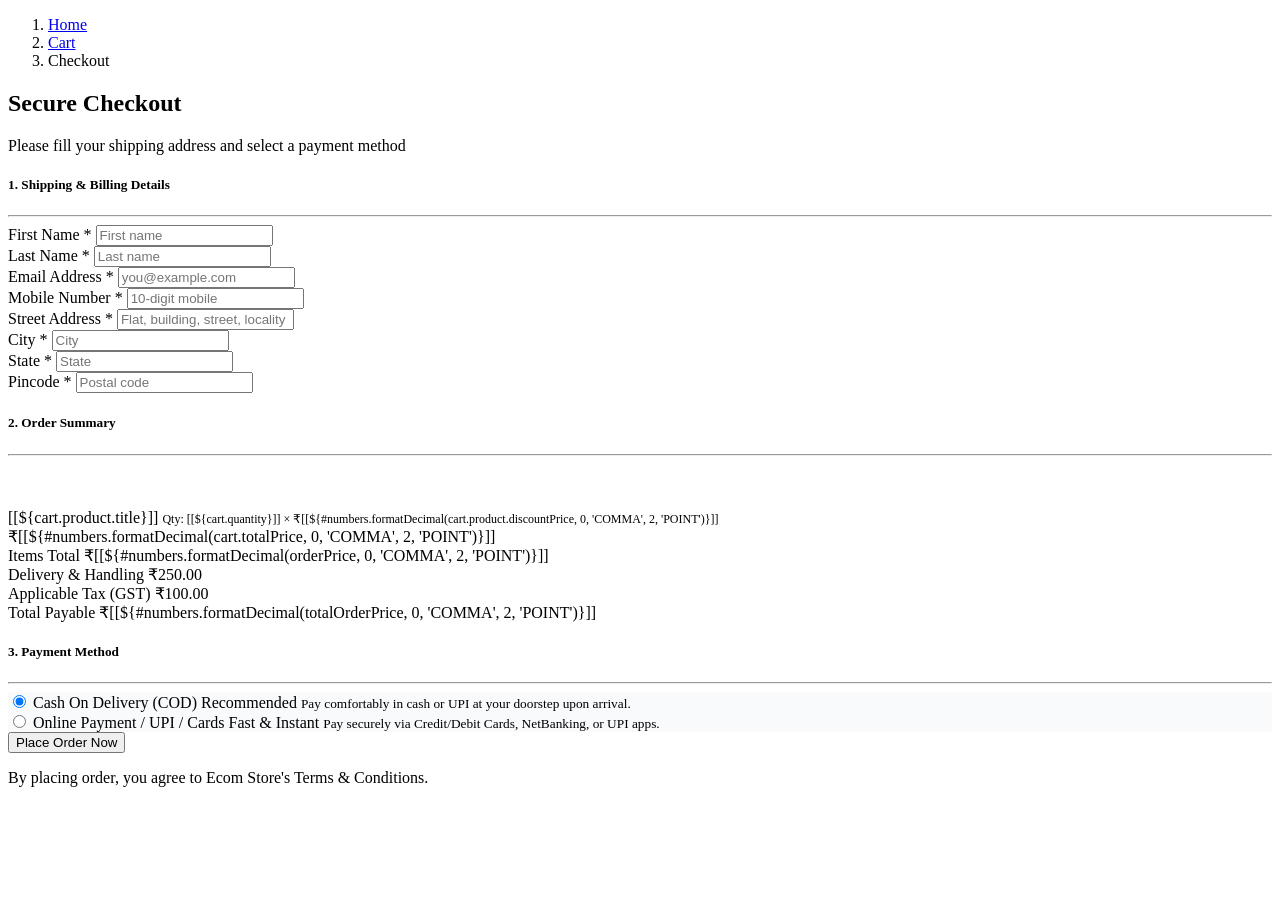
<file: src/main/resources/templates/user/order.html>
<!DOCTYPE html>
<html lang="en" xmlns:th="http://www.thymeleaf.org"
	th:replace="~{base::layout(~{::section})}">
<head>
<meta charset="UTF-8">
<title>Checkout - Ecom Store</title>
</head>
<body>
	<section>
		<div class="container my-5">
			<!-- Breadcrumb -->
			<nav aria-label="breadcrumb" class="mb-4">
				<ol class="breadcrumb">
					<li class="breadcrumb-item"><a href="/" class="text-decoration-none">Home</a></li>
					<li class="breadcrumb-item"><a href="/user/cart" class="text-decoration-none">Cart</a></li>
					<li class="breadcrumb-item active" aria-current="page">Checkout</li>
				</ol>
			</nav>

			<div class="mb-4">
				<h2 class="fw-bold mb-1">
					<i class="fa-solid fa-lock text-success me-2"></i> Secure Checkout
				</h2>
				<p class="text-muted small mb-0">Please fill your shipping address and select a payment method</p>
			</div>

			<form action="/user/save-order" method="post" id="orders">
				<div class="row g-4">
					<!-- Left: Shipping Address Form -->
					<div class="col-lg-7">
						<div class="checkout-card p-4">
							<h5 class="fw-bold mb-3 d-flex align-items-center gap-2">
								<i class="fa-solid fa-location-dot text-primary"></i> 1. Shipping & Billing Details
							</h5>
							<hr class="mb-4">

							<div class="row g-3">
								<div class="col-md-6">
									<label class="form-label fw-bold small text-secondary">First Name *</label>
									<input type="text" name="firstName" required class="form-control py-2"
										th:value="${user != null and user.name != null ? user.name.split(' ')[0] : ''}"
										placeholder="First name">
								</div>
								<div class="col-md-6">
									<label class="form-label fw-bold small text-secondary">Last Name *</label>
									<input type="text" name="lastName" required class="form-control py-2"
										th:value="${user != null and user.name != null and user.name.contains(' ') ? user.name.substring(user.name.indexOf(' ') + 1) : 'Customer'}"
										placeholder="Last name">
								</div>

								<div class="col-md-6">
									<label class="form-label fw-bold small text-secondary">Email Address *</label>
									<input type="email" name="email" required class="form-control py-2"
										th:value="${user != null ? user.email : ''}"
										placeholder="you@example.com">
								</div>
								<div class="col-md-6">
									<label class="form-label fw-bold small text-secondary">Mobile Number *</label>
									<input type="text" name="mobileNo" required class="form-control py-2"
										th:value="${user != null ? user.mobileNumber : ''}"
										placeholder="10-digit mobile">
								</div>

								<div class="col-12">
									<label class="form-label fw-bold small text-secondary">Street Address *</label>
									<input type="text" name="address" required class="form-control py-2"
										th:value="${user != null ? user.address : ''}"
										placeholder="Flat, building, street, locality">
								</div>

								<div class="col-md-5">
									<label class="form-label fw-bold small text-secondary">City *</label>
									<input type="text" name="city" required class="form-control py-2"
										th:value="${user != null ? user.city : ''}"
										placeholder="City">
								</div>
								<div class="col-md-4">
									<label class="form-label fw-bold small text-secondary">State *</label>
									<input type="text" name="state" required class="form-control py-2"
										th:value="${user != null ? user.state : ''}"
										placeholder="State">
								</div>
								<div class="col-md-3">
									<label class="form-label fw-bold small text-secondary">Pincode *</label>
									<input type="text" name="pincode" required class="form-control py-2"
										th:value="${user != null ? user.pincode : ''}"
										placeholder="Postal code">
								</div>
							</div>
						</div>
					</div>

					<!-- Right: Order Summary & Payment Type -->
					<div class="col-lg-5">
						<div class="summary-card mb-4">
							<h5 class="fw-bold mb-3 d-flex align-items-center gap-2">
								<i class="fa-solid fa-receipt text-primary"></i> 2. Order Summary
							</h5>
							<hr class="mb-3">

							<!-- Cart items summary -->
							<div class="mb-3" style="max-height: 200px; overflow-y: auto;">
								<div th:each="cart:${carts}" class="d-flex align-items-center justify-content-between py-2 border-bottom">
									<div class="d-flex align-items-center gap-2">
										<div class="border rounded p-1 bg-light" style="width: 45px; height: 45px;">
											<img th:src="@{${cart.product.image != null and cart.product.image.startsWith('/') ? cart.product.image : (cart.product.image != null and (cart.product.image.startsWith('http://') or cart.product.image.startsWith('https://')) ? cart.product.image : '/img/product_img/' + (cart.product.image != null ? cart.product.image : 'default.jpg'))}}"
												style="max-width: 100%; max-height: 100%; object-fit: contain;"
												onerror="this.onerror=null;this.src='/img/default.jpg';">
										</div>
										<div>
											<span class="d-block small fw-bold text-truncate" style="max-width: 180px;">[[${cart.product.title}]]</span>
											<span class="text-muted" style="font-size: 0.75rem;">Qty: [[${cart.quantity}]] &times; &#8377;[[${#numbers.formatDecimal(cart.product.discountPrice, 0, 'COMMA', 2, 'POINT')}]]</span>
										</div>
									</div>
									<span class="fw-bold small">&#8377;[[${#numbers.formatDecimal(cart.totalPrice, 0, 'COMMA', 2, 'POINT')}]]</span>
								</div>
							</div>

							<div class="summary-row">
								<span>Items Total</span>
								<span>&#8377;[[${#numbers.formatDecimal(orderPrice, 0, 'COMMA', 2, 'POINT')}]]</span>
							</div>
							<div class="summary-row">
								<span>Delivery & Handling</span>
								<span class="text-success fw-bold">&#8377;250.00</span>
							</div>
							<div class="summary-row">
								<span>Applicable Tax (GST)</span>
								<span>&#8377;100.00</span>
							</div>
							<div class="summary-total">
								<span>Total Payable</span>
								<span class="text-primary">&#8377;[[${#numbers.formatDecimal(totalOrderPrice, 0, 'COMMA', 2, 'POINT')}]]</span>
							</div>
						</div>

						<!-- Payment Selection Card -->
						<div class="summary-card">
							<h5 class="fw-bold mb-3 d-flex align-items-center gap-2">
								<i class="fa-solid fa-credit-card text-primary"></i> 3. Payment Method
							</h5>
							<hr class="mb-3">

							<div class="mb-3">
								<div class="form-check p-3 border rounded-3 mb-2" style="background: #f8fafc;">
									<input class="form-check-input ms-0 me-3" type="radio" name="paymentType" id="paymentCOD" value="COD" checked>
									<label class="form-check-label fw-bold d-flex justify-content-between align-items-center w-100" for="paymentCOD">
										<span><i class="fa-solid fa-hand-holding-dollar text-success me-2"></i> Cash On Delivery (COD)</span>
										<span class="badge bg-success-subtle text-success border border-success-subtle">Recommended</span>
									</label>
									<small class="text-muted d-block ms-4 ps-1 mt-1">Pay comfortably in cash or UPI at your doorstep upon arrival.</small>
								</div>

								<div class="form-check p-3 border rounded-3" style="background: #f8fafc;">
									<input class="form-check-input ms-0 me-3" type="radio" name="paymentType" id="paymentOnline" value="ONLINE">
									<label class="form-check-label fw-bold d-flex justify-content-between align-items-center w-100" for="paymentOnline">
										<span><i class="fa-solid fa-credit-card text-primary me-2"></i> Online Payment / UPI / Cards</span>
										<span class="badge bg-primary-subtle text-primary border border-primary-subtle">Fast & Instant</span>
									</label>
									<small class="text-muted d-block ms-4 ps-1 mt-1">Pay securely via Credit/Debit Cards, NetBanking, or UPI apps.</small>
								</div>
							</div>

							<button type="submit" class="btn btn-modern-buy w-100 py-3 fs-6 mt-3">
								<i class="fa-solid fa-circle-check me-2"></i> Place Order Now
							</button>

							<p class="text-muted text-center small mt-3 mb-0">
								By placing order, you agree to Ecom Store's Terms & Conditions.
							</p>
						</div>
					</div>
				</div>
			</form>
		</div>
	</section>
</body>
</html>
</file>
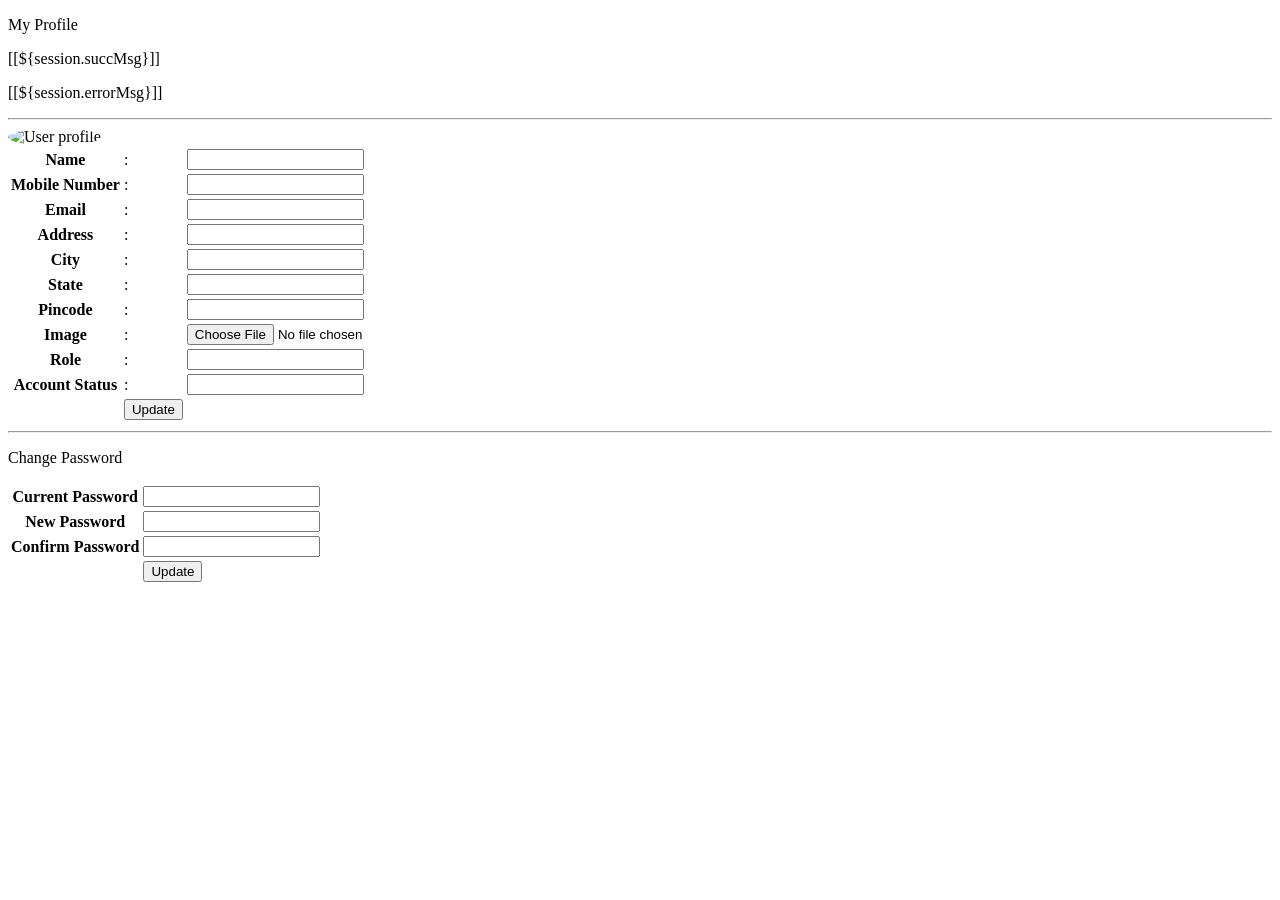
<file: src/main/resources/templates/user/profile.html>
<!DOCTYPE html>
<html lang="en" xmlns:th="http://www.thymeleaf.org"
	th:replace="~{base::layout(~{::section})}">
<head>
<meta charset="ISO-8859-1">
<title>Insert title here</title>
</head>
<body>
	<section>
		<div class="container-fluid mt-5 p-5 bg-light">
			<div class="row">
				<div class="col-md-10 offset-md-1 ">

					<p class="fs-3 text-center">My Profile</p>
					<th:block th:if="${session.succMsg}">
						<p class="text-success fw-bold  text-center">[[${session.succMsg}]]</p>
						<th:block th:text="${@commnServiceImpl.removeSessionMessage()}"></th:block>
					</th:block>

					<th:block th:if="${session.errorMsg}">
						<p class="text-danger fw-bold  text-center">[[${session.errorMsg}]]</p>
						<th:block th:text="${@commnServiceImpl.removeSessionMessage()}"></th:block>
					</th:block>
					<hr>
					<div class="text-center">
						<img alt="User profile"
							th:src="@{${user.profileImage != null and user.profileImage != '' ? (user.profileImage.startsWith('/') ? user.profileImage : '/img/profile_img/' + user.profileImage) : '/img/default.jpg'}}"
							onerror="this.onerror=null;this.src='/img/default.jpg';"
							class="border p-2 shadow-sm"
							style="width: 110px; height: 110px; border-radius: 50%; object-fit: cover;">
					</div>
					<div class="col-md-8 offset-md-2 mt-4">
						<table class="table table-borderless">

							<tbody>
								<form action="/user/update-profile" method="post"
									enctype="multipart/form-data">
								<tr>
									<th scope="row">Name</th>
									<td>:</td>
									<td><input type="text" name="name" class="form-control"
										th:value="${user.name}"></td>
								</tr>
								<tr>
									<th scope="row">Mobile Number</th>
									<td>:</td>
									<td><input type="text" name="mobileNumber"
										class="form-control" th:value="${user.mobileNumber}"></td>
								</tr>
								<tr>
									<th scope="row">Email</th>
									<td>:</td>
									<td><input type="text" name="" class="form-control"
										readonly th:value="${user.email}"></td>
								</tr>
								<tr>
									<th scope="row">Address</th>
									<td>:</td>
									<td><input type="text" name="address" class="form-control"
										th:value="${user.address}"></td>
								</tr>
								<tr>
									<th scope="row">City</th>
									<td>:</td>
									<td><input type="text" name="city" class="form-control"
										th:value="${user.city}"></td>
								</tr>
								<tr>
									<th scope="row">State</th>
									<td>:</td>
									<td><input type="text" name="state" class="form-control"
										th:value="${user.state}"></td>
								</tr>
								<tr>
									<th scope="row">Pincode</th>
									<td>:</td>
									<td><input type="text" name="pincode" class="form-control"
										th:value="${user.pincode}"></td>
								</tr>
								<tr>
									<th scope="row">Image</th>
									<td>:</td>
									<td><input type="file" name="img" class="form-control"
										value=""></td>
								</tr>
								<tr>
									<th scope="row">Role</th>
									<td>:</td>
									<td><input type="text" name="" class="form-control"
										readonly th:value="${user.role}"></td>
								</tr>
								<tr>
									<th scope="row">Account Status</th>
									<td>:</td>
									<td><input type="text" name="" class="form-control"
										readonly th:value="${user.isEnable}"> <input
										type="hidden" th:value="${user.id}" name="id"></td>
								</tr>

								<tr>
									<td></td>
									<td class="text-center">
										<button class="btn btn-sm bg-primary text-light">Update</button>
									</td>
								</tr>
								</form>
							</tbody>
						</table>

					</div>

				</div>
				<hr>
				<div class="col-md-10 offset-md-1 mt-1">
					<div class="row">
						<p class="text-center fs-3">Change Password</p>
						<div class="col-md-6 offset-md-3">
							<table class="table table-borderless">

								<tbody>
									<form action="/user/change-password" method="post">
										<tr>
											<th scope="row">Current Password</th>

											<td><input type="text" name="currentPassword" class="form-control"></td>
										</tr>

										<tr>
											<th scope="row">New Password</th>

											<td><input type="text" name="newPassword" class="form-control"></td>
										</tr>

										<tr>
											<th scope="row">Confirm Password</th>

											<td><input type="text" name="confirmPassword" class="form-control"></td>
										</tr>
										<tr>
											<td></td>
											<td class="text-center">
												<button class="btn btn-sm bg-primary text-light col-md-4">Update</button>
											</td>

										</tr>
									</form>
								</tbody>
							</table>
						</div>
					</div>
				</div>

			</div>

		</div>






	</section>
</body>
</html>
</file>
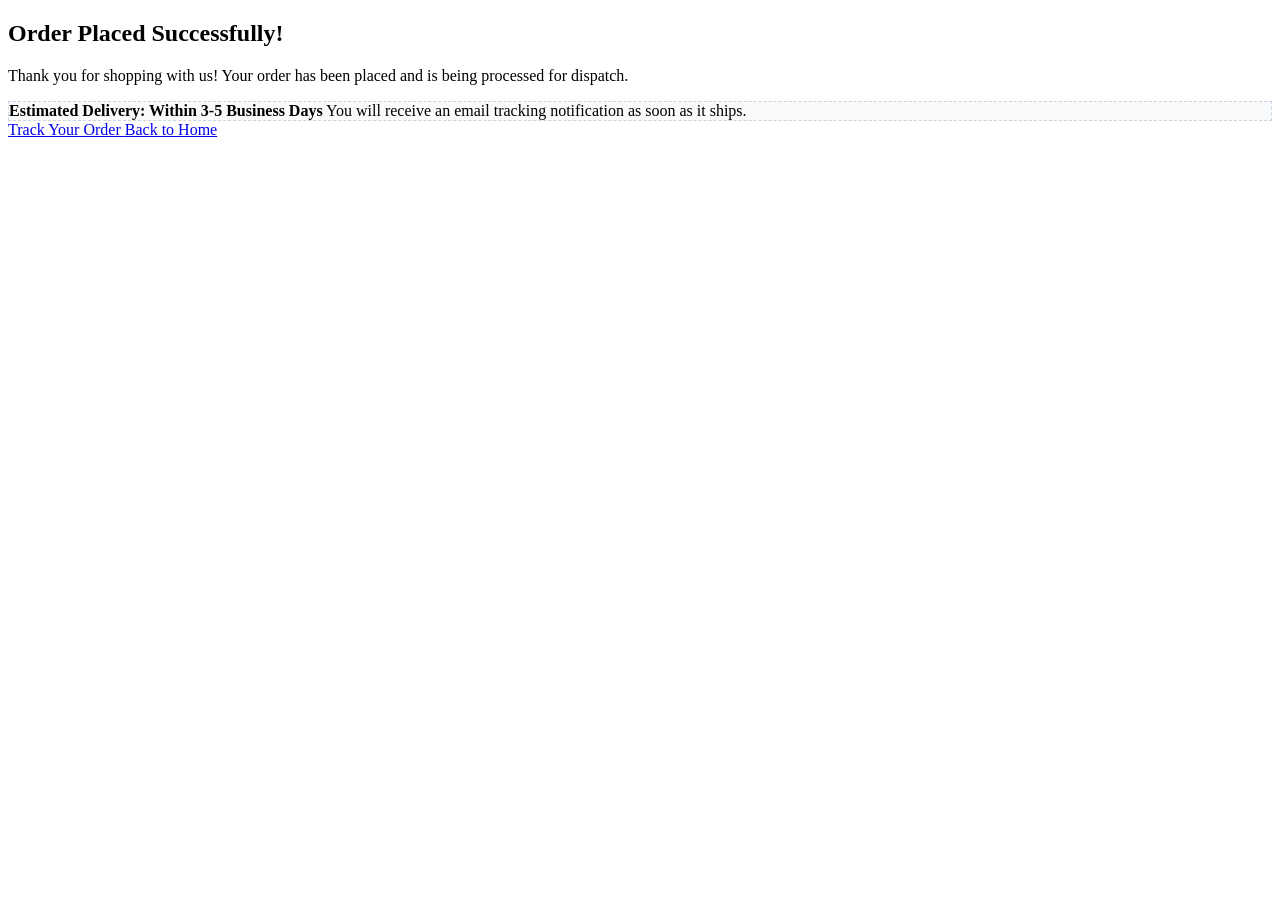
<file: src/main/resources/templates/user/success.html>
<!DOCTYPE html>
<html lang="en" xmlns:th="http://www.thymeleaf.org"
	th:replace="~{base::layout(~{::section})}">
<head>
<meta charset="UTF-8">
<title>Order Confirmed - Ecom Store</title>
</head>
<body>
	<section>
		<div class="container my-5 py-4">
			<div class="row justify-content-center">
				<div class="col-md-7 col-lg-6">
					<div class="cart-card p-5 text-center">
						<div class="mb-4">
							<span class="d-inline-flex align-items-center justify-content-center bg-success-subtle text-success rounded-circle"
								style="width: 100px; height: 100px;">
								<i class="fa-solid fa-circle-check fa-4x text-success"></i>
							</span>
						</div>

						<h2 class="fw-bold mb-2">Order Placed Successfully!</h2>
						<p class="text-muted mb-4">
							Thank you for shopping with us! Your order has been placed and is being processed for dispatch.
						</p>

						<div class="p-3 rounded-3 mb-4 text-start" style="background: #f8fafc; border: 1px dashed #cbd5e1;">
							<div class="d-flex align-items-center gap-3">
								<i class="fa-solid fa-truck-fast text-primary fs-3"></i>
								<div>
									<strong class="d-block text-dark">Estimated Delivery: Within 3-5 Business Days</strong>
									<span class="text-muted small">You will receive an email tracking notification as soon as it ships.</span>
								</div>
							</div>
						</div>

						<div class="d-flex justify-content-center gap-3 flex-wrap">
							<a href="/user/user-orders" class="btn btn-modern-primary px-4 py-2">
								<i class="fa-solid fa-box-open me-2"></i> Track Your Order
							</a>
							<a href="/" class="btn btn-modern-secondary px-4 py-2">
								<i class="fa-solid fa-house me-2"></i> Back to Home
							</a>
						</div>
					</div>
				</div>
			</div>
		</div>
	</section>
</body>
</html>
</file>
